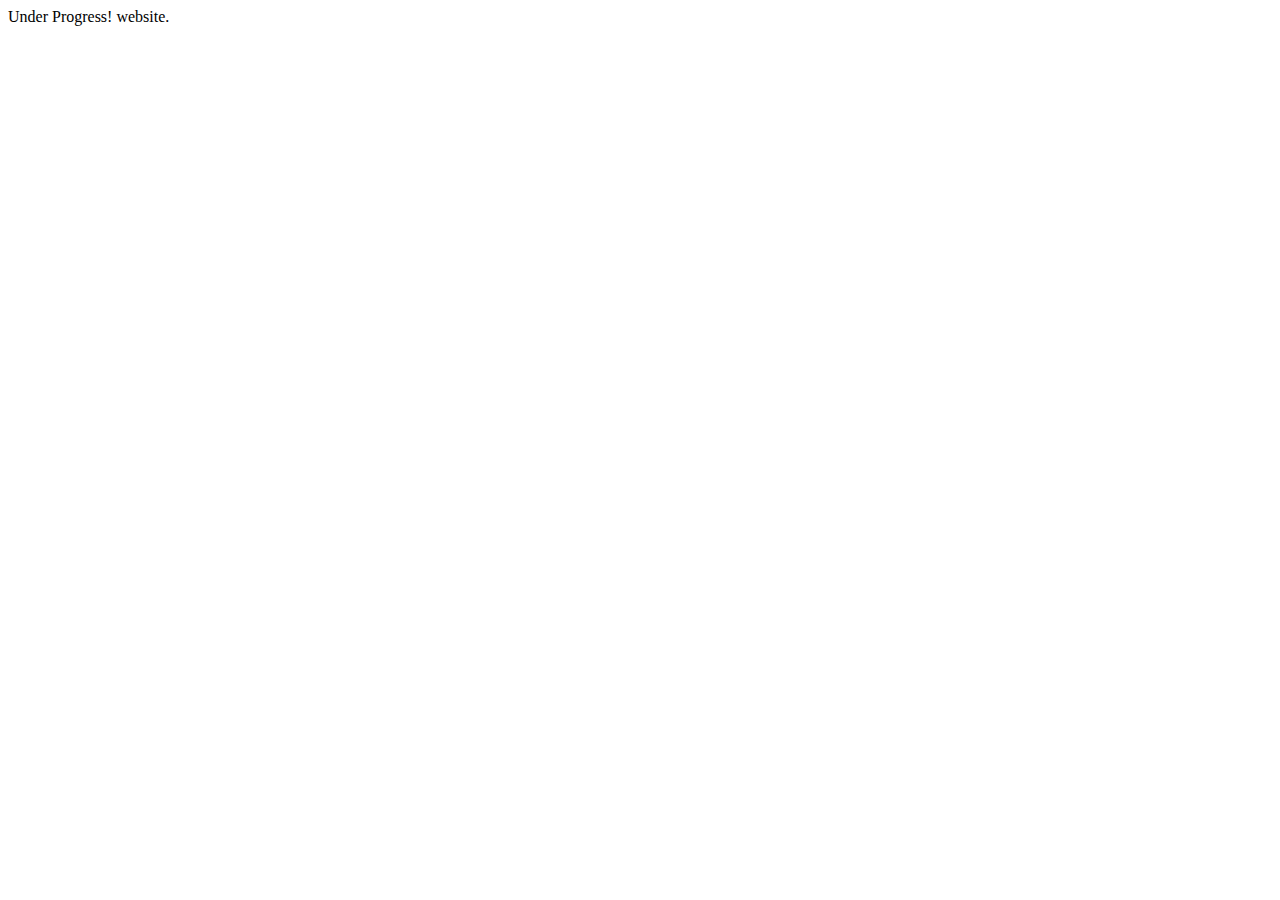
<file: index.html>
<!DOCTYPE html>
<html lang="en">
<head>
    <meta charset="UTF-8">
    <meta name="viewport" content="width=device-width, initial-scale=1.0">
    <title>Document</title>
</head>
<body>
    Under Progress! website.
</body>
</html>
</file>
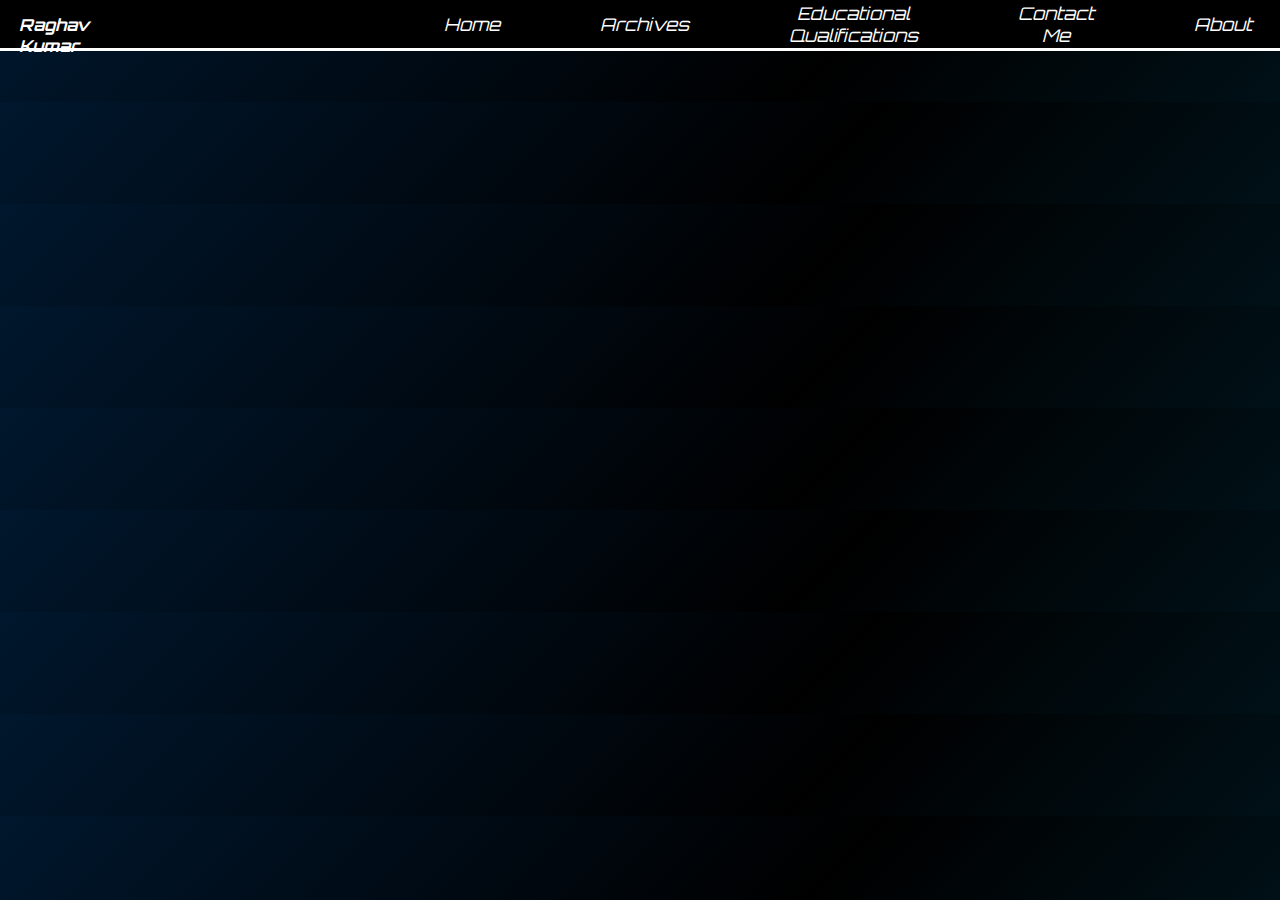
<file: about.html>
<!DOCTYPE html>
<html lang="en">
<head>
    <meta charset="UTF-8">
    <meta name="viewport" content="width=device-width, initial-scale=1.0">
    <title>Document</title>
    <link rel="stylesheet" href="style.css">
    <link rel="preconnect" href="https://fonts.googleapis.com">
<link rel="preconnect" href="https://fonts.gstatic.com" crossorigin>
<link href="https://fonts.googleapis.com/css2?family=Orbitron&family=Titillium+Web:wght@300&display=swap" rel="stylesheet"></head>
<body>
    <header>
        <div class="navigation_bar">
            <div id="navbar_logo_box">
            <div id="navbar_logo"><p><i><b>Raghav Kumar</b></i></p></div>
             </div>
             <div id="links">
                <a class="navbar_links" href="index.html"><i>Home</i></a>
                <a class="navbar_links" href="archives.html"><i>Archives</i></a>
                <a class="navbar_links" href="educational_qualifications.html"><i>Educational Qualifications</i></a>
                <a class="navbar_links" href="contact_me.html"><i>Contact Me</i></a>
                <a class="navbar_links" href="about.html"><i>About</i></a>
             </div>
            </div>
    </header>
</body>
</html>
</file>
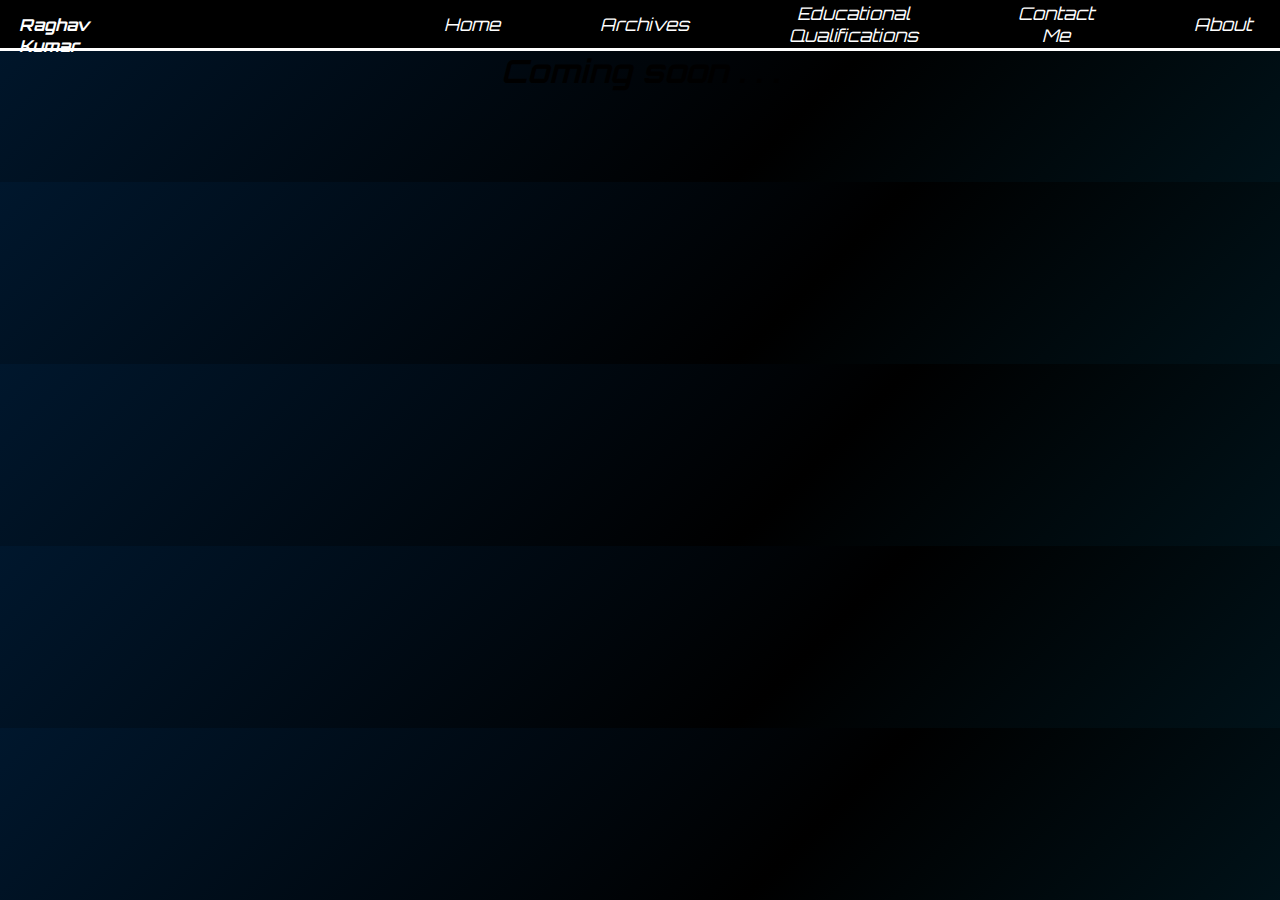
<file: archives.html>
<!DOCTYPE html>
<html lang="en">
<head>
    <meta charset="UTF-8">
    <meta name="viewport" content="width=device-width, initial-scale=1.0">
    <title>Document</title>
    <link rel="stylesheet" href="style.css">
    <link rel="preconnect" href="https://fonts.googleapis.com">
<link rel="preconnect" href="https://fonts.gstatic.com" crossorigin>
<link href="https://fonts.googleapis.com/css2?family=Orbitron&family=Titillium+Web:wght@300&display=swap" rel="stylesheet"></head>
<body>
    <header>
        <div class="navigation_bar">
            <div id="navbar_logo_box">
            <div id="navbar_logo"><p><i><b>Raghav Kumar</b></i></p></div>
             </div>
             <div id="links">
                <a class="navbar_links" href="index.html"><i>Home</i></a>
                <a class="navbar_links" href="archives.html"><i>Archives</i></a>
                <a class="navbar_links" href="educational_qualifications.html"><i>Educational Qualifications</i></a>
                <a class="navbar_links" href="index.html"><i>Contact Me</i></a>
                <a class="navbar_links" href="about.html"><i>About</i></a>
             </div>
            </div>
    </header>
    
    <center>
        <div id="coming_soon_div_box">
            <center>
        <h1 id="coming_soon"><i><center>Coming soon . . .</center></i></h1>
        </center>
        </div>
        </center>
</body>
</html>
</file>
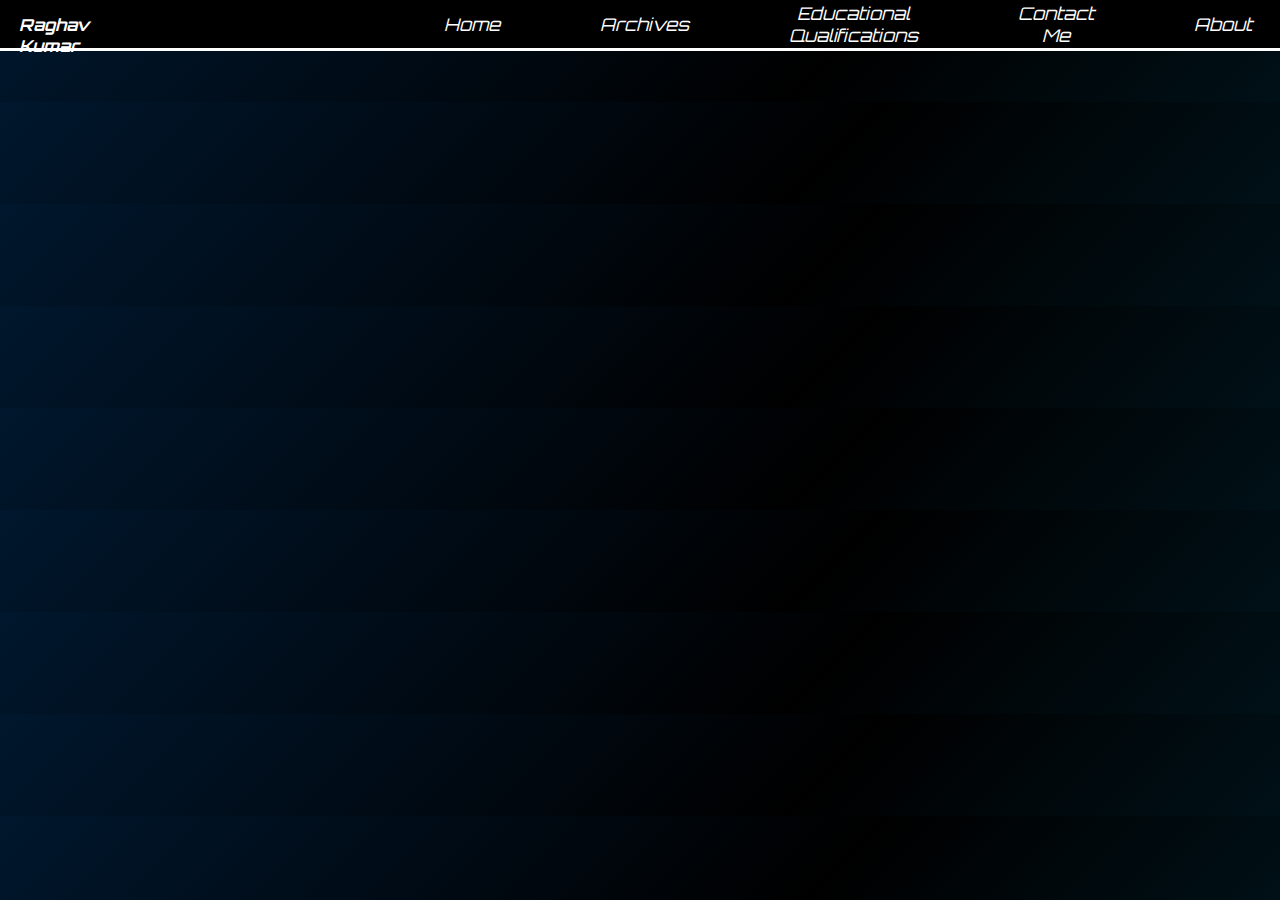
<file: contact_me.html>
<!DOCTYPE html>
<html lang="en">
<head>
    <meta charset="UTF-8">
    <meta name="viewport" content="width=device-width, initial-scale=1.0">
    <title>Document</title>
    <link rel="stylesheet" href="style.css">
    <link rel="preconnect" href="https://fonts.googleapis.com">
<link rel="preconnect" href="https://fonts.gstatic.com" crossorigin>
<link href="https://fonts.googleapis.com/css2?family=Orbitron&family=Titillium+Web:wght@300&display=swap" rel="stylesheet"></head>
<body>
    <header>
        <div class="navigation_bar">
            <div id="navbar_logo_box">
            <div id="navbar_logo"><p><i><b>Raghav Kumar</b></i></p></div>
             </div>
             <div id="links">
                <a class="navbar_links" href="index.html"><i>Home</i></a>
                <a class="navbar_links" href="archives.html"><i>Archives</i></a>
                <a class="navbar_links" href="educational_qualifications.html"><i>Educational Qualifications</i></a>
                <a class="navbar_links" href="contact_me.html"><i>Contact Me</i></a>
                <a class="navbar_links" href="index.html"><i>About</i></a>
             </div>
            </div>
    </header>
    
</body>
</html>
</file>
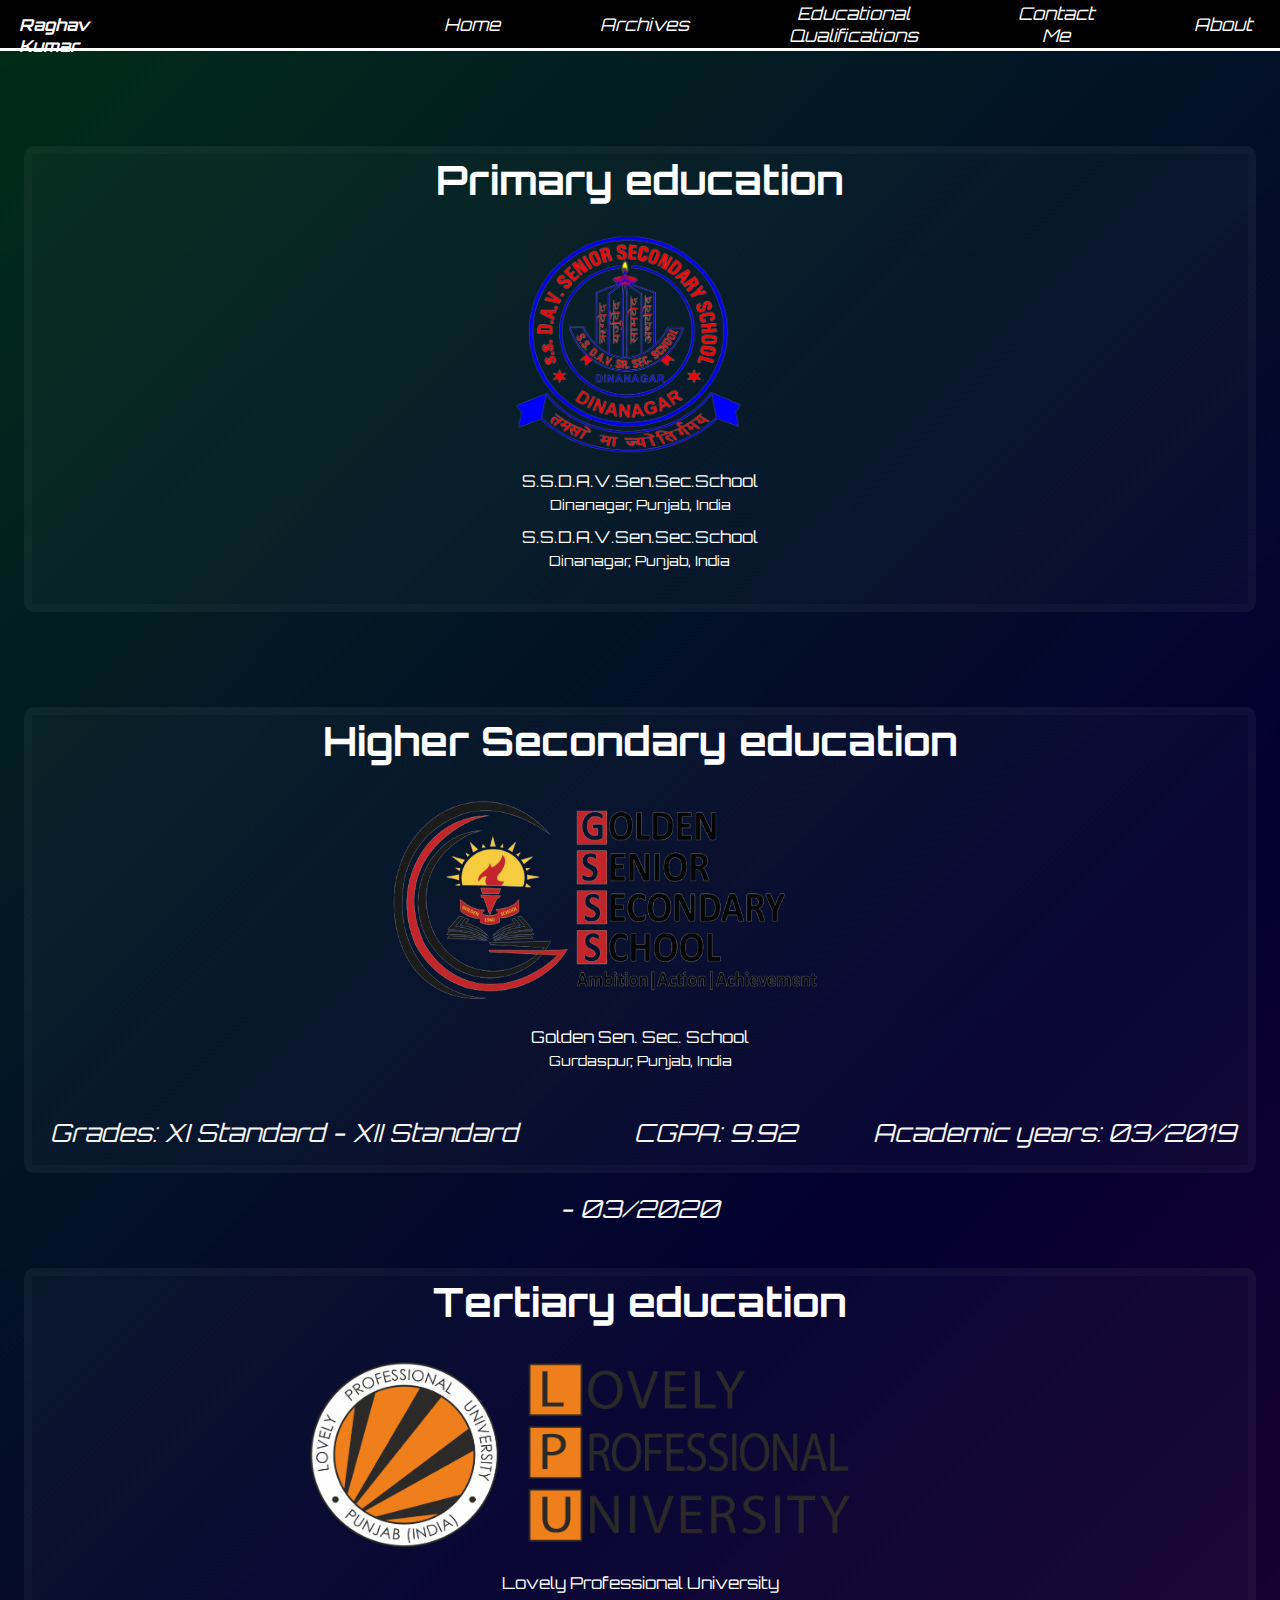
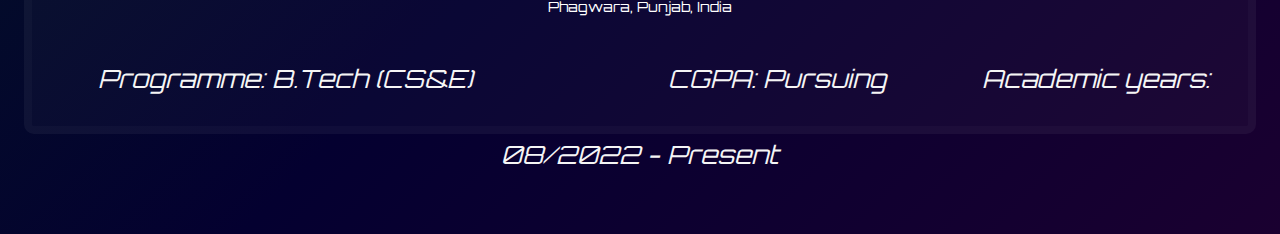
<file: educational_qualifications.html>
<!DOCTYPE html>
<html lang="en">
<head>
    <meta charset="UTF-8">
    <meta name="viewport" content="width=device-width, initial-scale=1.0">
    <title>Document</title>
    <link rel="stylesheet" href="style.css">
    <link rel="preconnect" href="https://fonts.googleapis.com">
<link rel="preconnect" href="https://fonts.gstatic.com" crossorigin>
<link href="https://fonts.googleapis.com/css2?family=Orbitron&family=Titillium+Web:wght@300&display=swap" rel="stylesheet"></head>
<body style="background: linear-gradient(-45deg, rgb(0, 52, 50), rgb(48, 0, 48), rgb(4, 0, 48), #002d18);
background-size: 200% 200%;
animation: gradient 15s ease infinite;">
    <header>
        <div class="navigation_bar">
            <div id="navbar_logo_box">
            <div id="navbar_logo"><p><i><b>Raghav Kumar</b></i></p></div>
             </div>
             <div id="links">
                <a class="navbar_links" href="index.html"><i>Home</i></a>
                <a class="navbar_links" href="archives.html"><i>Archives</i></a>
                <a class="navbar_links" href="educational_qualifications.html"><i>Educational Qualifications</i></a>
                <a class="navbar_links" href="index.html"><i>Contact Me</i></a>
                <a class="navbar_links" href="about.html"><i>About</i></a>
             </div>
            </div>
    </header>
    <main>
        <center>
        <div class="edu">
            <div id="edu1">
                <center>
                <h6>Primary education</h6>
                <div class="school_pic_and_info">
                    <a href="https://www.facebook.com/davschool.dinanagar"><img id="school_pic" src="DAV_SCHOOL-removebg-preview.png" alt="school logo"></a>
                    <p>S.S.D.A.V.Sen.Sec.School</p>
                    <p id="address">Dinanagar, Punjab, India</p>
                </center>
                    <div class="school_stats">
                        <p>S.S.D.A.V.Sen.Sec.School</p>
                        <p id="address">Dinanagar, Punjab, India</p>
                    </div>
                </div>
                
            </div>
        </div>
        
        <div class="edu">
            <div id="edu1">
                <center>
                <h6>Higher Secondary education</h6>
                <div class="school_pic_and_info">
                    <a href="http://goldenschool.in/"><img id="school_pic2" src="GOLDEN_SCHOOL-removebg-preview.png" alt="school logo"></a>
                    <p>Golden Sen. Sec. School</p>
                    <p id="address">Gurdaspur, Punjab, India</p>
                </center>
                    <div class="school_stats2">
                    <em id="grades">Grades: XI Standard - XII Standard</em>
                    <em id="cgpa">CGPA: 9.92</em>
                    <em id="academic_years">Academic years: 03/2019 - 03/2020</em>
                    </div>
                </div>
                
            </div>
        </div>

        <div class="edu">
            <div id="edu1">
                <center>
                <h6>Tertiary education</h6>
                <div class="school_pic_and_info">
                    <a href="https://www.lpu.in/"><img id="school_pic3" src="LPU PHOTO.png" alt="school logo"></a>
                    <p>Lovely Professional University</p>
                    <p id="address">Phagwara, Punjab, India</p>
                </center>
                    <div class="school_stats3">
                    <em id="grades3">Programme: B.Tech (CS&E)</em>
                    <em id="cgpa3">CGPA: Pursuing</em>
                    <em id="academic_years3">Academic years: 08/2022 - Present</em>
                    </div>
                </div>
                
            </div>
        </div>


        </center>
<br><br><br><br><br>
        
    </main>
    
</body>
</html>
</file>
<file: style.css>
*{
    margin: 0;
    padding: 0;
}

html{
    scrollbar-width: normal;
    scrollbar-color: blue red;
}

body{
    font-family: 'Orbitron', sans-serif;
    background: linear-gradient(-45deg, rgb(47, 0, 79), rgb(0, 30, 42), black, #00172d);
	background-size: 200% 200%;
	animation: gradient 15s ease infinite;
    
    
}

@keyframes gradient {
	0% {
		background-position: 0% 50%;
	}
	50% {
		background-position: 100% 50%;
	}
	100% {
		background-position: 0% 50%;
	}
}




.navigation_bar{

    height:48px;
    background-color: rgb(0, 0, 0);
    border-bottom: 3px solid rgb(255, 255, 255) ;
    display: flex;
    align-items: center;
    position:sticky;
}

#navbar_logo_box{
    height:31px;
    width:165px;
    padding-bottom: 4.5px;
    padding-right: 5px;
    display:flex;
    justify-content: center;
    align-items: center;
    border: px solid white;
    color: white;
    margin-left: 8px;

}

#navbar_logo{
    margin-top: 15px;
    margin-left: 11px;
    height:30px;
    width:100%;
}

#links{
    margin-left: 300px;
    height:35px;
    width:77.7%;
    border: 0px solid white;
    display: flex;
    justify-content: center;
    align-items: center;
}

.navbar_links{
    text-decoration: none;
    margin:50px;
    color:rgb(255, 255, 255);
    transition: 0.6s;
    font-size: 17.5px;
    
}


.navbar_links:hover{
    color:rgba(255, 255, 255, 0.246);

}

p{
    font-size: 16.5px;
}

#myphoto{
    height:390px;
    border-radius: 50%;
    margin-left: 90px;
    margin-bottom: 4px;
    margin-top: 3px;
    border: 8px solid rgba(255, 255, 255, 0.029);
    
}


#section1{
    border: 10px solid rgba(255, 255, 255, 0.029);
    height:450px;
    border-radius: 20px;
    margin-top: 90px;
    margin-left: 10px;
    display:flex;
    justify-content:center;
    align-items: center;
    background: linear-gradient(-45deg, black, rgb(62, 0, 62), black, #23d5ab);
	background-size: 200% 200%;
	animation: gradient 10s ease infinite;
    
}

footer{
    background: linear-gradient(-45deg, black, rgb(13, 33, 16), black, #10003c);
	background-size: 200% 200%;
	animation: gradient 15s ease infinite;
}

#section3{
    margin-top: 82px;
    background: linear-gradient(-45deg, black, rgb(13, 33, 16), black, #10003c);
	background-size: 200% 200%;
	animation: gradient 15s ease infinite;
}


#about_me{
    width: 100%;
    font-size:18px;
    margin-right: 879px;
    color:whitesmoke;
    margin-left:10px;
    margin-bottom: 250px;
}


#name{
    font-size:68px;
    margin-right: 10px;
    color:whitesmoke;
    margin-left:20px;
}


#bio1{
    margin-top: 20px;
    font-size: 40px;
    color: whitesmoke;
    margin-left:20px;
}

#bio2{
    margin-top: 8px;
    font-size: 40px;
    color: whitesmoke;
    margin-left:20px;
}

em{
    font-size: 17px;
    color: whitesmoke;
}

#instruction{
    width:100%;
    
}


.edu{
    height:450px;
    width:95%;
    margin-top: 95px;
    border-radius: 10px;
    border:8px solid rgba(255, 255, 255, 0.029);
    background: rgba(255, 255, 255, 0.029);
	

    transition: 0.9s;
    
}

#edu1{
    color:white;
    font-size: 60px;
}

#school_pic{
    height: 225px;
    width: 225px;
    margin-top: 25px;
    position: relative;
    right: 4%;
}

#school_pic2{
    margin-top: 25px;
    height: 220px;
    width:500px;
    position: relative;
    right: 45%;
}

#school_pic3{
    height: 185px;
    width: 540px;
    margin-top: 35px;
    position: relative;
    right: 60%;
    margin-bottom: 10px;
}


.school_pic_and_info
{
    height:300px;
    width:300px;
}

#address{
    margin-top: 5px;
    font-size:14px;
}

.school_stats{
    display: inline-block;
    width:99.3%;
    margin-top: 15px;
}

.school_stats2{
    display: inline-block;
    width:99.3%;
    margin-top: 15px;
}

.school_stats3{
    display: inline-block;
    width:99.3%;
    
}

#grades{
   
    font-size: 25px;
    margin-left: 6px;
    
}

#academic_years{
    
    margin-left: 60px;
    font-size: 25px;
    
}

#cgpa{
    font-size: 25px;
    margin-left: 100px;
}

#cgpa3{
    font-size: 25px;
    margin-left: 179px;
}

#academic_years3{
    
    margin-left: 80px;
    font-size: 25px;
    
}

#grades3{
   
    font-size: 25px;
    margin-left: 28px;
    
}

.edu:hover{
    background-color: rgba(255, 255, 255, 0.077);
}

.about_me_section{
    border: 10px solid rgba(255, 255, 255, 0.029);
    height:410px;
    width: 75%;
    border-radius: 20px;
    margin-top: 90px;
    margin-left: 10px;
    background: linear-gradient(-45deg, rgba(0, 0, 0, 0.031), rgba(140, 0, 255, 0.36), rgb(0, 0, 0), #0022ff);
	background-size: 200% 200%;
	animation: gradient 10s ease infinite;
    display: flex;


}

#about_me_section_text{
    padding-right: 80px;
}

#about_me_section_heading{
    font-size: 70px;
    margin-left: 50px;
    position: relative;
    top:7%;
}

#about_me_paragraph{
    color: white;
    margin-left: 50px;
    margin-top: 50px;
    height:57%;
    width:92%;
    word-spacing: 10px;
    text-align: left;
}

#video_section{
    margin-right: 50px;
    height: 335px;
    margin-top: 43px;

}


.social_media{
    border: 10px solid rgba(255, 255, 255, 0.029);
    height:450px;
    border-radius: 20px;
    margin-top: 90px;
    margin-left: 10px;
    background: linear-gradient(-45deg, black, rgb(5, 0, 62), rgb(0, 0, 0), #239dd5);
	background-size: 200% 200%;
	animation: gradient 10s ease infinite;
}

#connect_me_text{
      font-size: 55px;
}

#social_media_icons_box{
    padding-top: 20px;
    height:70%;
    width: 100%px;
    border:px solid red;
    display: flex;
    justify-content: space-evenly;
    align-items: center;
}

.icon{
    height:220px;
    width: 220px;
    border: 8px solid rgba(255, 255, 255, 0.029);
    transition: 0.9s;
}

.logo_icon{
    height:88%;
    width:100%;
}

a{
    color: white;
    text-align: center;
    text-decoration: none;
}

.icon:hover{
    border: 8px solid rgba(255, 255, 255, 0.151);
}

#button{
    display: inline-block;
    border: px solid red;
    margin-top: 90px;
    margin-bottom: 80px;
}

button{
    cursor: pointer;
    height: 50px;
    width: 160px;
    color: #ffffff;
    background-color: rgba(255, 255, 255, 0.029);
    border:3px solid rgba(255, 255, 255, 0.151);
    font-family: 'orbitron';
    font-size: 15px;
    transition: 0.9s;
}

button:hover{
    background:linear-gradient(-45deg, rgb(134, 119, 119), rgb(123, 0, 0), rgb(102, 0, 128), #239dd5);
    background-size: 200% 200%;
	animation: gradient 10s ease infinite;
    transition: 0.9s;
}
</file>
